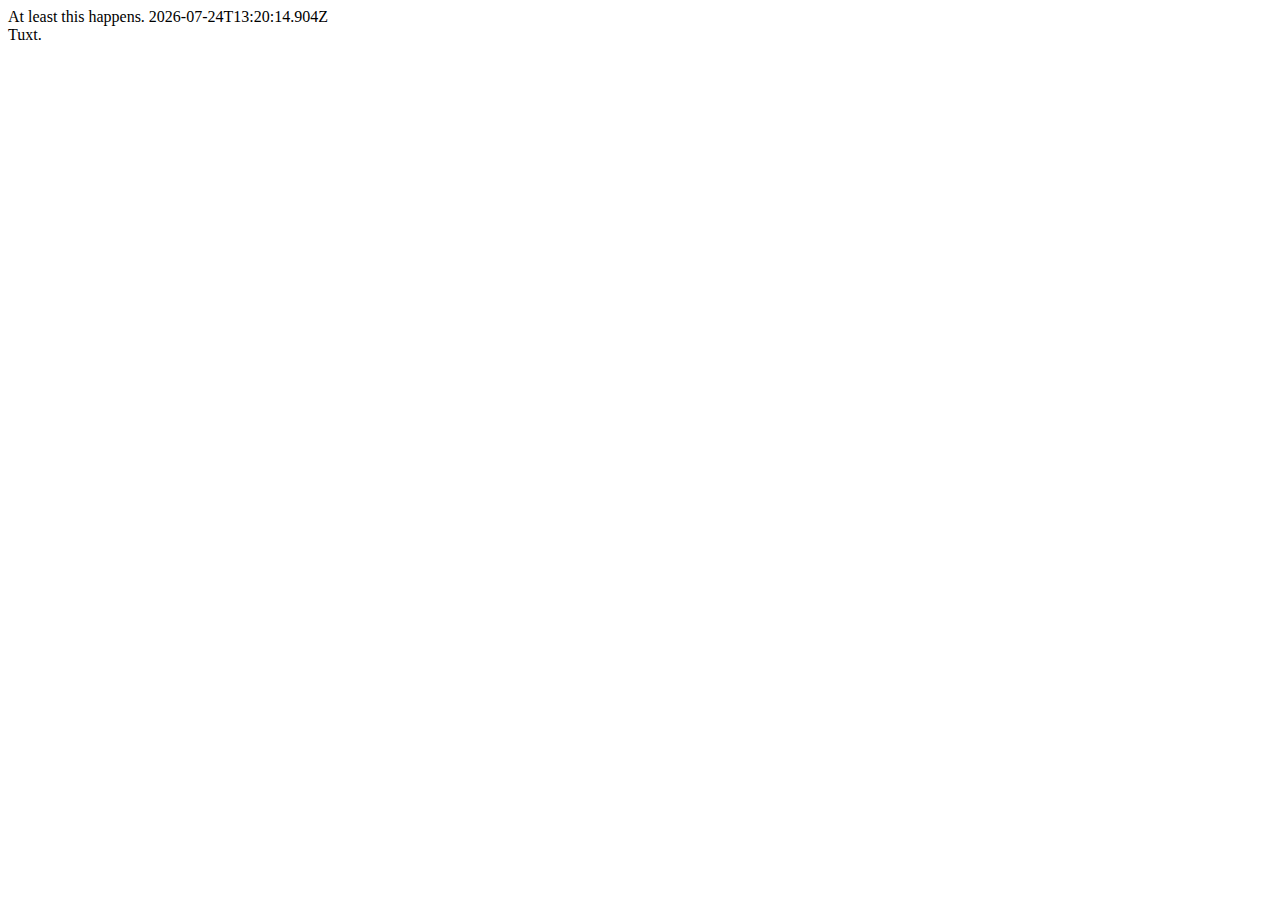
<file: filter.html>
<html>
  <body>
    <script src="https://www.google.com/jsapi"></script>
    <script>
function dont_show(service, knowns) {
    "use strict";
    if (knowns.hasOwnProperty("unwanted-vehicles")) {
        // Has vehicles that are not unwanted => show
        return !service["vehicle-type"].some(function (type) {
            return !knowns["unwanted-vehicles"].includes(type);
        });
    }
    return false;  // No block list to filter.
}

function cant_accommodate(service, knowns) {
    "use strict";
    if (knowns.hasOwnProperty("must-accommodate")) {
        return knowns["must-accommodate"].some(function (must) {
            return !service.accessibility.includes(must);
        });
    }
    return false;  // No needs to satisfy.
}

// Returns false or a reason why availability is limited.
function limited_availability(service, knowns) {
    "use strict";
    return false;
}

var dayCode = ["Su", "M", "Tu", "W", "Th", "F", "Sa"];

function setHHMM24h(hhmm, date) {
    "use strict";
    var parts = hhmm.split(":");
    date.setHours(Number(parts[0]));
    date.setMinutes(Number(parts[1]));
    return date;
}

function IsInTimeRangeString(range, datetime) {
    "use strict";
    var start_time = new Date(datetime);
    var end_time = new Date(datetime);
    var parts = range.split("-");
    return setHHMM24h(parts[0], start_time) <= datetime &&
           setHHMM24h(parts[1], end_time) >= datetime;
}

function IsInServiceInterval(service, datetime) {
    "use strict";
    var times = service["service-hours"];
    if (times.length === 1) {
        if (times[0] === "24/7") {
            return true;
        }
        if (times[0].startsWith("Data missing:")) {
            return {"incomplete": times};
        }
        return IsInTimeRangeString(times[0], datetime);
    }
    // We know the strings are [Day0/Day1/...:] [TimeRangeString]
    // So match day, then pass the remaining to IsInTimeRangeString.
    var theDay = dayCode[datetime.getDay()];
    return times.some(function (days_time) {
        var parts = days_time.split("@");
        var days = parts[0].split("/");
        document.write("Trying " + days + ", " + parts[1] + ", " + datetime + "<br/>\n");
        return days.include(theDay) && IsInTimeRangeString(parts[1].trim(), datetime);
    });
}

// Yes/no/maybe answers.
function TimeIsServiceable(service, datetime) {
    "use strict";
    var serviceDay = dayCode[datetime.getDay()];
    if (!service["service-days"].includes(serviceDay)) {
        return false;
    }
    return IsInServiceInterval(service, datetime);
}

// Complete match, complete insatisfiability, and many reasons maybe.
function CombineResults(result0, result1) {
    "use strict";
    if (result0 === false || result1 === false) {
        return false;
    }
    if (result1 === true && result1 === true) {
        return true;
    }
    var incomplete0 = result0.hasOwnProperty("incomplete") ? result0["incomplete"] : [];
    var incomplete1 = result1.hasOwnProperty("incomplete") ? result1["incomplete"] : [];
    return {"incomplete": incomplete0.concat(incomplete1)};
}

function Eligible(service, knowns) {
    "use strict";
    if (service["disability-status"] === "Yes") {
        return {"incomplete": "Unknown disability status"};
    }
    return true;  // Lies.
}

function Available(service, knowns) {
    "use strict";
    if (dont_show(service, knowns) || cant_accommodate(service, knowns)) {
        return 0;  // no match.
    }
    var time = new Date();
    if (knowns.hasOwnProperty("Depart-at")) {
        time = knowns["Depart-at"];
    }
    // TODO: needs advance notice?
    return CombineResults(TimeIsServiceable(service, time),
                          Eligible(service, knowns));
}

function AvailableServices(services, knowns) {
    "use strict";
    // services is an array
    var complete = [];
    var incomplete = [];
    services.forEach(function (service) {
        var result = Available(service, knowns);
        if (result === true) {
            complete.push(service);
        } else if (result.hasOwnProperty("incomplete")) {
            incomplete.push({"incomplete": result["incomplete"], "service": service});
        }
    });
    return {"complete": complete, "incomplete": incomplete};
}

function UniqueEntriesInKey(service, key, seen) {
    "use strict";
    if (service.hasOwnProperty(key)) {
        service[key].forEach(function (element) {
            if (!seen.includes(element)) {
                seen.push(element);
            }
        });
    }
}

function showUniqueKey(services, key) {
    "use strict";
    var seen = [];
    services.forEach(function (service) {
        UniqueEntriesInKey(service, key, seen);
    });
    seen.forEach(function (value) { document.write(value + "<br />\n"); });
    document.write("Stufffff<br/>");
}

function withServices(knowns) {
    "use strict";
    return function (services) {
        "use strict";
        var results = AvailableServices(services, knowns);
        document.write("Results: " + results + "<br/>\n");
        var filtered = results.complete;
        document.write("Services matching: ");
        document.write(filtered.length + "<br/>");
        filtered.forEach(function (service, i) {
            document.write("Service " + (i + 1) + ": ");
            document.write(service.title + "<br/>");
        });
    };
}
    </script>
    <script>
      google.load("jquery", "1.7.1");
    </script>
<script>
  var knowns = {
      "origin": {lat: 47.6062, lng: -122.3321},
      "destination": {lat: 47.6062, lng: -122.3321},
      "depart-at": new Date(),
      "unwanted-vehicles": ["Bus", "Taxi", "Shuttle-Bus"],
      "must-accommodate": ["Wheelchair"]
  };
  document.write("At least this happens. " + knowns["depart-at"].toISOString() + "<br/>\n");
  $.getJSON("https://deeglaze.github.io/findaride_hack/data/service_info.json",
            withServices(knowns));
</script>
Tuxt.
  </body>
  </html>
</file>
